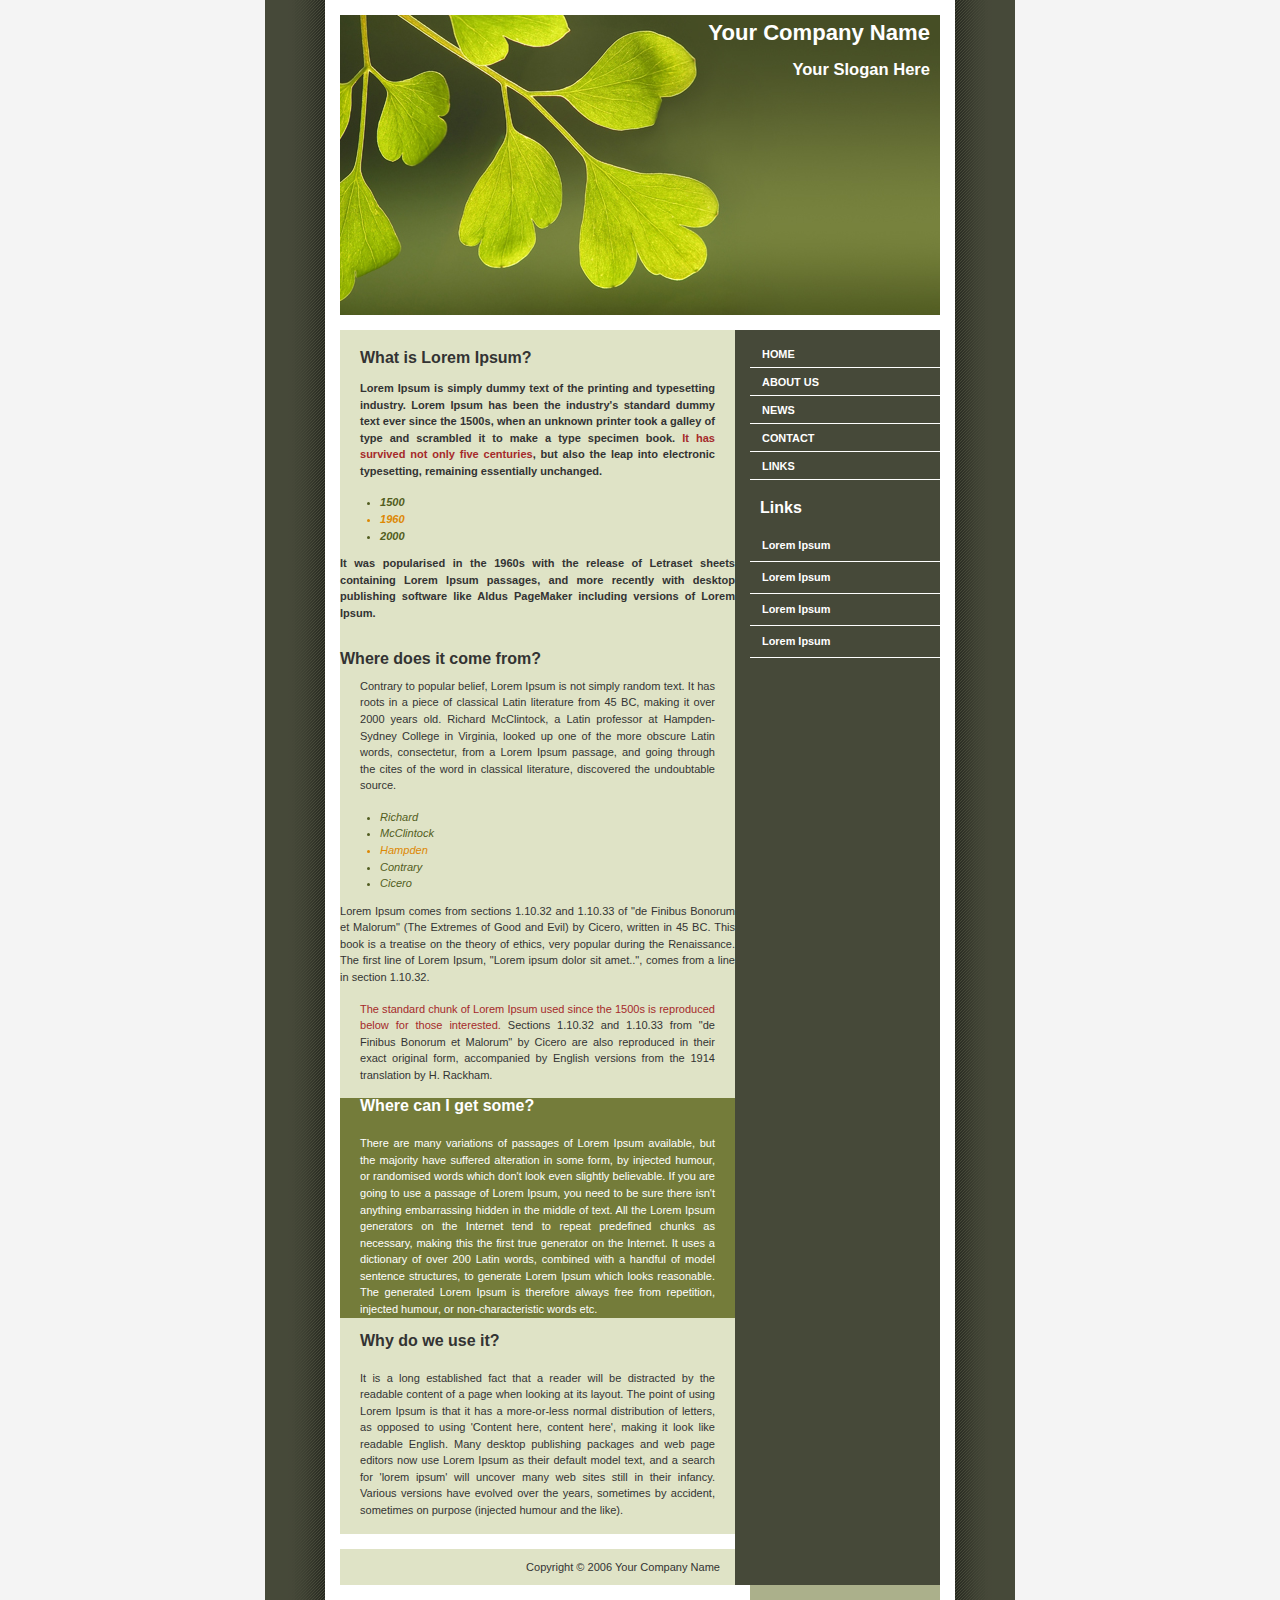
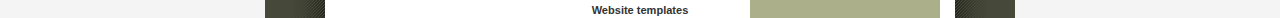
<file: exercise 2/index.html>
<!DOCTYPE html PUBLIC "-//W3C//DTD XHTML 1.0 Strict//EN"
	"http://www.w3.org/TR/xhtml1/DTD/xhtml1-strict.dtd">
<html xmlns="http://www.w3.org/1999/xhtml" xml:lang="en" >
<head>
	<meta http-equiv="content-type" content="text/html; charset=iso-8859-1" />
	<title>Your Company Name</title>
	<link rel="stylesheet" type="text/css" media="screen" href="style.css" />

	<!-- Your CSS goes here -->
	<style>
		#container 
		{
			background-color: #464939;
		}
		#container h3{
			font-size: 12pt;
		}
		#participation
		{ background-color: #747c3a;
         color: white;
		 }
		 .danger { color: brown; }

		 #explanation { font-weight: bold; }
		 li {
		 	color: #525d21;
		 	font-style: italic;
		 }
		 .years { color: #dd8804;
		  }
		  .strong { color:#dd8804;  }
	</style>

</head>
<body>

	<div id="container">
		<div id="intro">
			<div id="pageHeader">
				<h1><span>Your Company Name</span></h1>
				<h2><span>Your Slogan Here</span></h2>
			</div>
		</div>

		<div id="supportingText">
			<div id="explanation">
				<h3><span>What is Lorem Ipsum?</span></h3>
				<p class="p1"><span>Lorem Ipsum is simply dummy text of the printing and typesetting industry. Lorem Ipsum has been the industry's standard dummy text ever since the 1500s, when an unknown printer took a galley of type and scrambled it to make a type specimen book. <span class="danger">It has survived not only five centuries</span>, but also the leap into electronic typesetting, remaining essentially unchanged. 
					<ul>
						<span class="years">
							<li>1500</li>
							<li class="strong">1960</li>
							<li>2000</li>
						</span>
					</ul>
					It was popularised in the 1960s with the release of Letraset sheets containing Lorem Ipsum passages, and more recently with desktop publishing software like Aldus PageMaker including versions of Lorem Ipsum.</span></p>
				</div>
				<div id="philosophy">
					<h3><span>Where does it come from?</span></h3>
					<p class="p1"><span>Contrary to popular belief, Lorem Ipsum is not simply random text. It has roots in a piece of classical Latin literature from 45 BC, making it over 2000 years old. Richard McClintock, a Latin professor at Hampden-Sydney College in Virginia, looked up one of the more obscure Latin words, consectetur, from a Lorem Ipsum passage, and going through the cites of the word in classical literature, discovered the undoubtable source. 

						<ul>
							<li>Richard</li>
							<li>McClintock</li>
							<span>
								<li class="strong">Hampden</li>
							</span>
							<li>Contrary</li>
							<li>Cicero</li>
						</ul>

						Lorem Ipsum comes from sections 1.10.32 and 1.10.33 of "de Finibus Bonorum et Malorum" (The Extremes of Good and Evil) by Cicero, written in 45 BC. This book is a treatise on the theory of ethics, very popular during the Renaissance. The first line of Lorem Ipsum, "Lorem ipsum dolor sit amet..", comes from a line in section 1.10.32.</span></p>
						<p class="p2"><span><span class="danger">The standard chunk of Lorem Ipsum used since the 1500s is reproduced below for those interested.</span> Sections 1.10.32 and 1.10.33 from "de Finibus Bonorum et Malorum" by Cicero are also reproduced in their exact original form, accompanied by English versions from the 1914 translation by H. Rackham.</span></p>
					</div>

					<div id="participation">
						<h3><span>Where can I get some?</span></h3>
						<p class="p1"><span>There are many variations of passages of Lorem Ipsum available, but the majority have suffered alteration in some form, by injected humour, or randomised words which don't look even slightly believable. If you are going to use a passage of Lorem Ipsum, you need to be sure there isn't anything embarrassing hidden in the middle of text. All the Lorem Ipsum generators on the Internet tend to repeat predefined chunks as necessary, making this the first true generator on the Internet. It uses a dictionary of over 200 Latin words, combined with a handful of model sentence structures, to generate Lorem Ipsum which looks reasonable. The generated Lorem Ipsum is therefore always free from repetition, injected humour, or non-characteristic words etc.</span></p>
					</div>

					<div id="benefits">
						<h3><span>Why do we use it?</span></h3>
						<p class="p1"><span>It is a long established fact that a reader will be distracted by the readable content of a page when looking at its layout. The point of using Lorem Ipsum is that it has a more-or-less normal distribution of letters, as opposed to using 'Content here, content here', making it look like readable English. Many desktop publishing packages and web page editors now use Lorem Ipsum as their default model text, and a search for 'lorem ipsum' will uncover many web sites still in their infancy. Various versions have evolved over the years, sometimes by accident, sometimes on purpose (injected humour and the like).</span></p>
					</div>

					<div id="footer">
						Copyright � 2006 Your Company Name
					</div>

				</div>


				<div id="linkList">
					<div id="linkList2">
						<div id="lselect">
							<ul>
								<li><a href="">Home</a></li>
								<li><a href="">About Us</a></li>
								<li><a href="">News</a></li>
								<li><a href="">Contact</a></li>
								<li><a href="">Links</a></li>
							</ul>
						</div>

						<div id="larchives">
							<h3 class="archives"><span>Links</span></h3>
							<ul>
								<li><a href="">Lorem Ipsum</a></li>
								<li><a href="">Lorem Ipsum</a></li>
								<li><a href="">Lorem Ipsum</a></li>
								<li><a href="">Lorem Ipsum</a></li>
							</ul>
						</div>
					</div>
				</div>


			</div>
			<!-- Designed by DreamTemplate. Please leave link unmodified. -->
			<br><center><a href="http://www.dreamtemplate.com" title="Website Templates" target="_blank">Website templates</a></center>
		</body>
		</html>
</file>
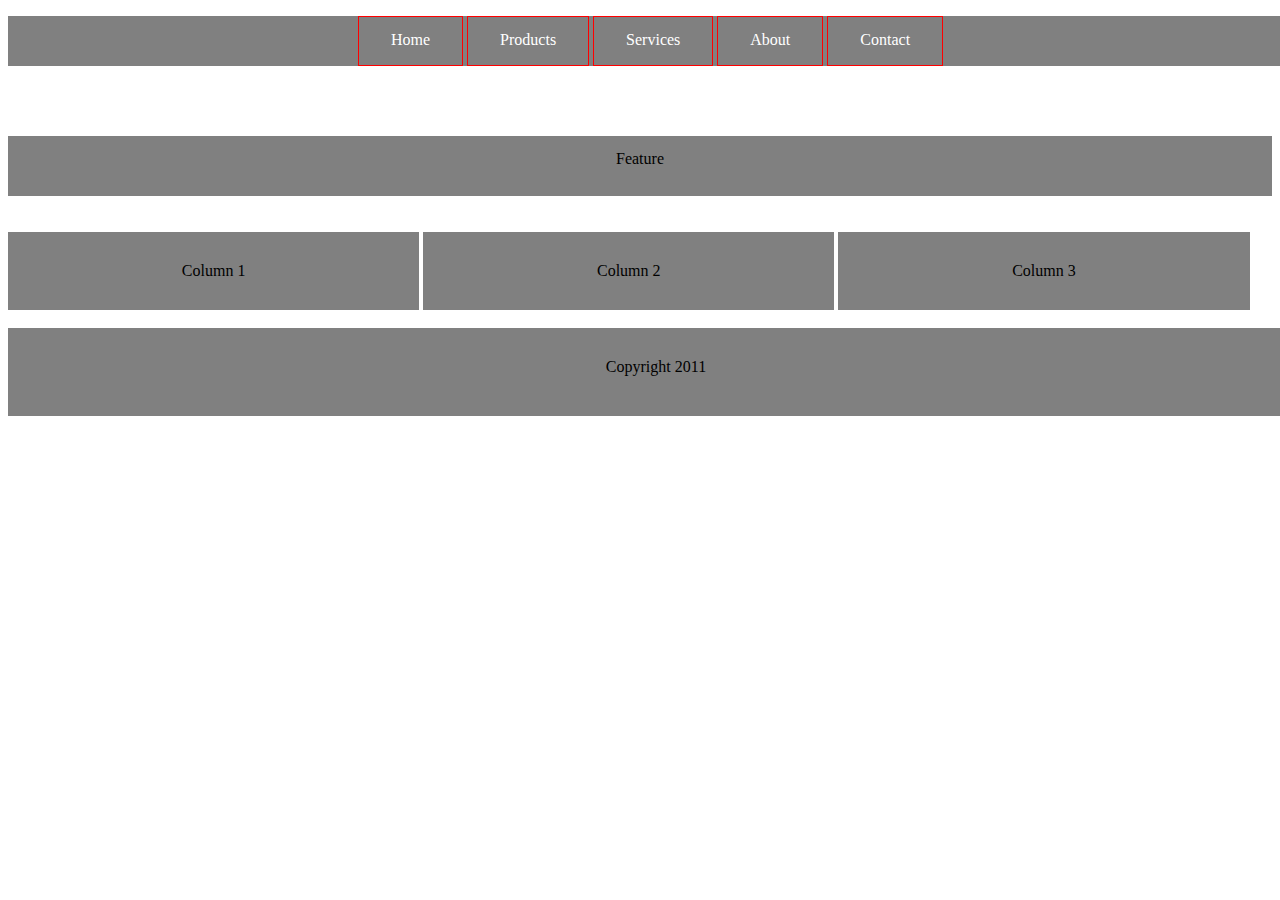
<file: Advance Ex 1 /Advance Ex 1.html>
<!DOCTYPE html>
<html>
<head>
	<meta charset="utf-8">
	<meta http-equiv="X-UA-Compatible" content="IE=edge">
	<title></title>
	<link rel="stylesheet" href="style.css">
</head>



<body>
	<header>
		
	</header>
		<nav class="MENU">
			<ul>
				<li> <a class= "active" href="Home.html" target="_blanck">Home</a></li>
				<li> <a class= "active" href="Products.html" target="_blanck">Products</a></li>
				<li> <a class= "active" href="Services.html" target="_blanck">Services</a></li>
				<li> <a class= "active" href="About.html" target="_blanck">About</a></li>
				<li> <a class= "active" href="Contact.html" target="_blanck">Contact</a></li>
			</ul>
		</nav>
<br>
<br>
<br>
<div id="Feature">
	<p id="textFeature"> Feature</p>
</div> 
<br>
<br>


<div class="Column">
	<p>Column 1</p>
</div>

<div class="Column">
	<p>Column 2</p>
</div>

<div class="Column">
	<p>Column 3</p>
</div>
<br>
<br>
<div id="footer">
	<p>Copyright 2011</p>
</div> 

</body>

</html>
</file>
<file: exercise 2/style.css>
a {
    font-weight: bold;
}

a:link,
a:visited {
    text-decoration: none;
    color: #333;
}

a:hover,
a:active {
    text-decoration: underline;
    color: #F36;
}

body {
    background: #f4f4f4 url(pagebg.gif) repeat-y top center;
    font: 69%/1.5em 'Lucida Sans Unicode', 'Lucida Grande', verdana, arial, sans-serif;
    color: #333;
    margin: 0;
    padding: 0;
    text-align: center;
}

p {
    margin: 0 0 10px;
}

#container {
    position: relative;
    background: transparent;
    margin: 0 auto;
    text-align: justify;
    width: 600px;
}

#container h3 {
    font-size: 110%;
    font-weight: bold;
    margin-bottom: 10px;
    margin-top: 30px;
}

#pageHeader {
    margin: 0;
    padding-top: 15px;
    height: 300px;
    background: #FFF url(header.jpg) no-repeat bottom;
    border-bottom: 15px solid #FFF;
    text-align: right;
}

#pageHeader h1,
#pageHeader h2 {
    margin: 0;
    padding: 10px;
    color: #FFFFFF;
}

#preamble {
    position: absolute;
    top: 330px;
    right: 0;
    z-index: 2;
    width: 190px;
    font-size: 90%;
    color: #FFF;
    text-align: left;
    border-bottom: 15px solid #FFF;
    line-height: 14px;
    padding-top: 10px;
}

#preamble p {
    margin: 0 17px 15px 15px;
}

#preamble h3 {
    height: 30px;
    margin: 0;
    padding: 0;
}

#preamble h3 span {
    margin: 0;
    padding: 10px;
}

#supportingText {
    margin: 0 205px 0 0;
    background-color: #DFE3C6;
    padding-top: 20px;
}

#supportingText p {
    margin: 0 20px 15px 20px;
}

#explanation h3 {
    height: 30px;
    margin: 0;
    padding: 0;
}

#explanation h3 span {
    margin: 0;
    padding: 20px;
}

#participation h3 {
    height: 37px;
    margin: 0;
    padding: 0;
}

#participation h3 span {
    margin: 0;
    padding: 20px;
}

#benefits h3 {
    height: 37px;
    margin: 0;
    padding: 0;
}

#benefits h3 span {
    margin: 0;
    padding: 20px;
}

#footer {
    border-top: 15px solid #FFF;
    padding: 10px 15px 10px 10px;
    text-align: right;
    margin: 0;
    background-color: #DFE3C6;
}

#footer a {
    margin-left: 20px;
    color: #CCC;
}

#footer a:hover,
#footer a:active {
    color: #FFF;
}

#linkList {
    background: transparent;
    padding: 0;
    margin: 0;
    width: 190px;
    position: absolute;
    top: 350px;
    right: 0;
    font-size: 90%;
}

#linkList ul {
    margin: 0;
    padding: 0;
    list-style: none;
}

#lselect ul,
#larchives ul,
#lresources ul {
    margin-top: -10px;
    margin-bottom: -10px;
}

#linkList li {
    display: block;
    padding: 8px 0 7px 12px;
    margin: 0;
    line-height: 160%;
    border-bottom: 1px solid #FFF;
}

#linkList li a {
    color: #FFFFFF;
    font: bold 110% arial, helvectica, sans-serif;
}

#linkList li:hover {
    background-color: #7E8459;
    background-position: 0 0;
}

#linkList li:hover a {
    color: #FFF;
}

#lselect {
    color: #377774;
}

#lselect li:hover {
    color: #656565;
}

#lselect li a {
    text-transform: uppercase;
    font: bold 110% arial, helvectica, sans-serif;
    display: block;
    margin: 0;
    padding: 0;
}

#lselect li:hover a {
    color: #FFF;
}

#lselect li a.c:link,
#lselect li a.c:visited {
    display: inline;
    font-weight: normal;
    text-transform: none;
    font-size: 100%;
    color: #377774;
}

#lselect li:hover a.c {
    color: #FFB9CB;
}

h3.archives {
    height: 30px;
    margin: 0;
    padding: 0;
}

h3.archives span {
    margin: 0;
    padding: 10px;
    color: #FFFFFF;
}
</file>
<file: Advance Ex 1 /style.css>
ul{
	list-style-type: none;
	padding: 0;
	width: 600px;
	
      

}

nav{
	height: 50px;
	width: 100%;
	padding-left: 350px;
		background-color: grey;

}

li{
	height: 20px;
	display: inline-block;
	border: 1px solid red;
	text-align: center;
	padding: 14px 16px;


}

li a{
	color: white;
	text-align: center;
	padding: 14px 16px;
	text-decoration: none;
}

#Feature{
text-align: center;
background-color: grey;
height: 60px;
width: 100%;
}

#textFeature{
	
	text-align: center;
    padding: 14px 16px;
}

.Column{
	width: 30%;
	display: inline-block;
	text-align: center;
	background-color: grey;
	padding: 14px 16px;


}

#footer{

text-align: center;
background-color: grey;
height: 60px;
width: 100%;
padding: 14px 16px;
}
</file>
